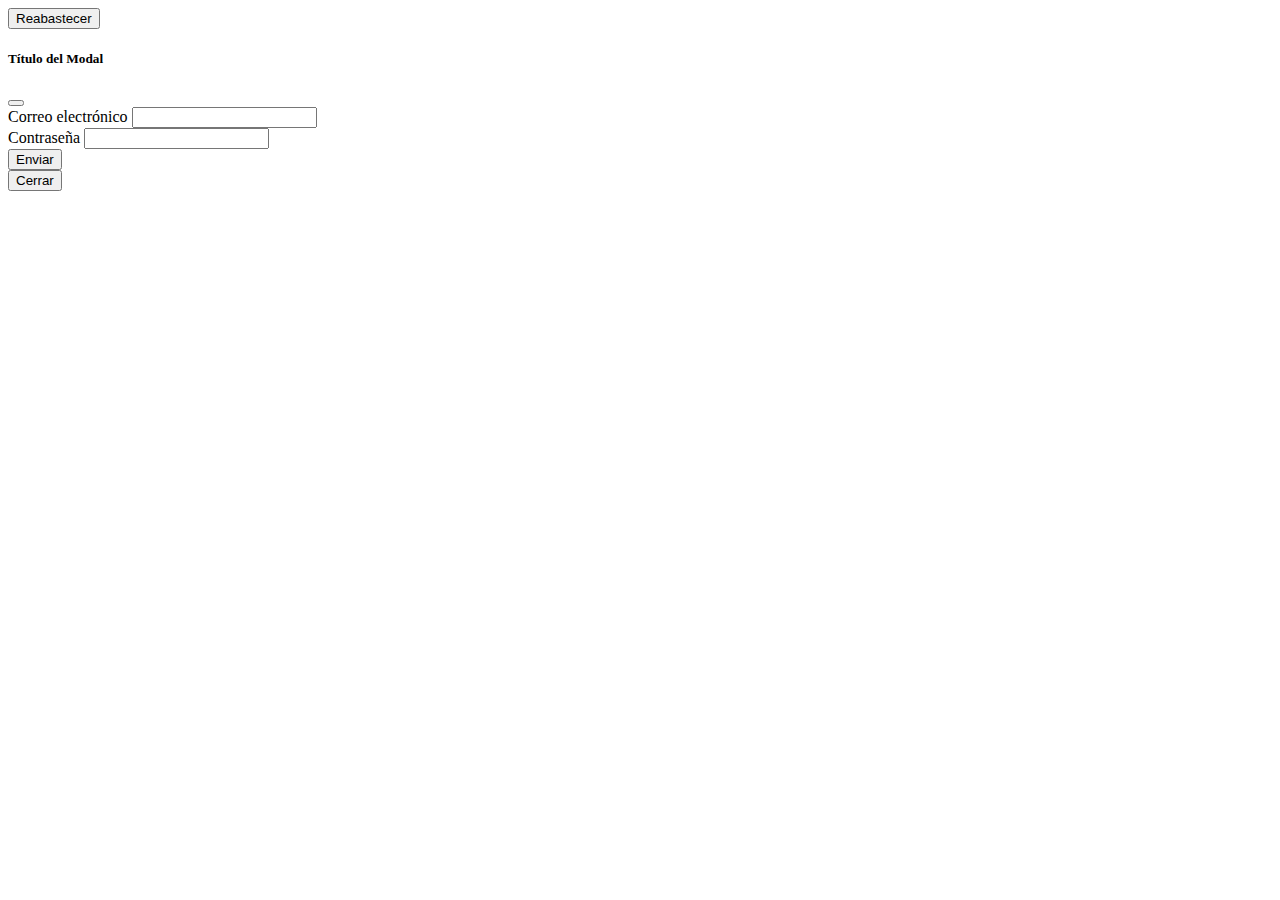
<file: formulario.html>
<!DOCTYPE html>
<html lang="es">
<head>
    <meta charset="UTF-8">
    <meta name="viewport" content="width=device-width, initial-scale=1.0">
    <title>Reabastecer</title>

    <!-- Bootstrap CSS -->
    <link href="https://cdn.jsdelivr.net/npm/bootstrap@5.3.0/dist/css/bootstrap.min.css" rel="stylesheet" integrity="sha384-rbs5mQFrGg1J2jzDK5C/1SWFjT3M1sA2IgqV56OILw2gMWI/tU5aeg5VfS7fGxp" crossorigin="anonymous">
</head>
<body>

<!-- Contenido HTML -->

<button type="button" class="btn btn-primary" onclick="abrirFormulario()">Reabastecer</button>

<!-- Bootstrap JS y dependencias -->
<script src="https://code.jquery.com/jquery-3.6.0.min.js" integrity="sha384-q8i/X+965DzO0rT7abK41JStQIAqVgRVzpbzo5smXKp4YfRvH+8abtTE1Pi6jizo" crossorigin="anonymous"></script>
<script src="https://cdn.jsdelivr.net/npm/@popperjs/core@2.9.3/dist/umd/popper.min.js" integrity="sha384-eMNCO9qqp9l4ZMEHoM2Mxkt5qlI6bYdhxILYJqZb7el3nEo9e5ToxMlK5bP3Ev1Y" crossorigin="anonymous"></script>
<script src="https://cdn.jsdelivr.net/npm/bootstrap@5.3.0/dist/js/bootstrap.min.js" integrity="sha384-c60thq3zEC5F1yLdAdEjAAQQc+0KHfdI/EMm5BXq1B8f+5e6cM6B5uQF1ax98qWo" crossorigin="anonymous"></script>

<!-- Código JavaScript personalizado -->
<script>
    function abrirFormulario() {
        // Muestra el modal
        $('#myModal').modal('show');
    }
</script>

<!-- Modal -->
<div class="modal fade" id="myModal" tabindex="-1" aria-labelledby="exampleModalLabel" aria-hidden="true">
    <div class="modal-dialog">
        <div class="modal-content">
            <div class="modal-header">
                <h5 class="modal-title">Título del Modal</h5>
                <button type="button" class="btn-close" data-bs-dismiss="modal" aria-label="Close"></button>
            </div>
            <div class="modal-body">
                <!-- Contenido del formulario aquí -->
                <form>
                    <!-- Campos y elementos del formulario -->
                    <div class="mb-3">
                        <label for="exampleInputEmail1" class="form-label">Correo electrónico</label>
                        <input type="email" class="form-control" id="exampleInputEmail1" aria-describedby="emailHelp">
                    </div>
                    <div class="mb-3">
                        <label for="exampleInputPassword1" class="form-label">Contraseña</label>
                        <input type="password" class="form-control" id="exampleInputPassword1">
                    </div>
                    <button type="submit" class="btn btn-primary">Enviar</button>
                </form>
            </div>
            <div class="modal-footer">
                <button type="button" class="btn btn-secondary" data-bs-dismiss="modal">Cerrar</button>
            </div>
        </div>
    </div>
</div>

</body>
</html>
</file>
